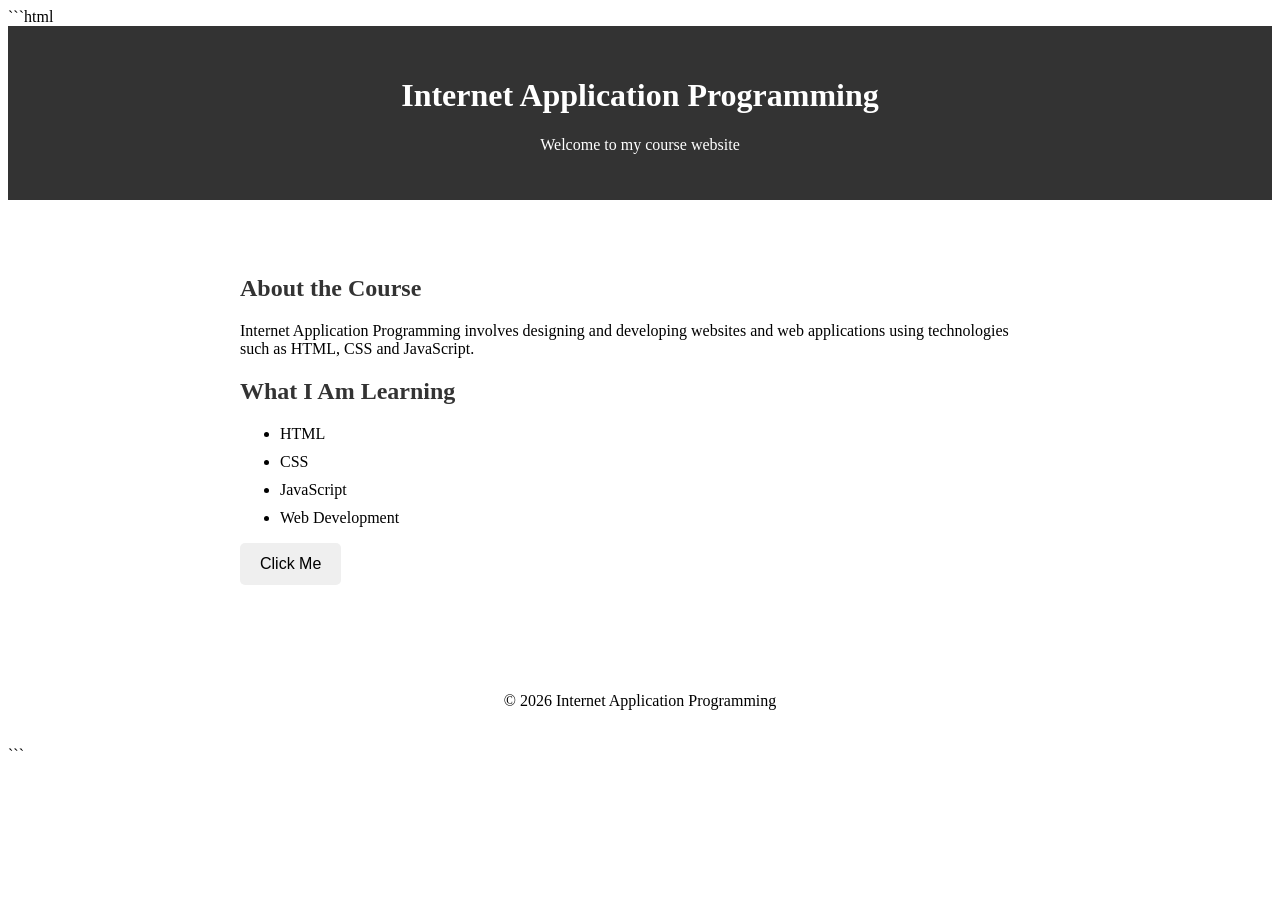
<file: index.html>
```html
<!DOCTYPE html>
<html lang="en">
<head>
    <meta charset="UTF-8">
    <meta name="viewport" content="width=device-width, initial-scale=1.0">
    <title>Internet Application Programming</title>
    <link rel="stylesheet" href="style.css">
</head>

<body>

    <header>
        <h1>Internet Application Programming</h1>
        <p>Welcome to my course website</p>
    </header>

    <main>
        <section>
            <h2>About the Course</h2>
            <p>
                Internet Application Programming involves designing and
                developing websites and web applications using technologies
                such as HTML, CSS and JavaScript.
            </p>
        </section>

        <section>
            <h2>What I Am Learning</h2>
            <ul>
                <li>HTML</li>
                <li>CSS</li>
                <li>JavaScript</li>
                <li>Web Development</li>
            </ul>
        </section>

        <button onclick="showMessage()">Click Me</button>

        <p id="message"></p>
    </main>

    <footer>
        <p>© 2026 Internet Application Programming</p>
    </footer>

    <script src="script.js"></script>

</body>
</html>
```
</file>
<file: style.css>
```css
body {
    font-family: Arial, sans-serif;
    margin: 0;
    background-color: #f4f4f4;
    color: #333;
}

header {
    background-color: #333;
    color: white;
    text-align: center;
    padding: 30px;
}

main {
    max-width: 800px;
    margin: 30px auto;
    padding: 25px;
    background-color: white;
    border-radius: 8px;
}

h2 {
    color: #333;
}

li {
    margin: 10px 0;
}

button {
    padding: 12px 20px;
    border: none;
    border-radius: 5px;
    cursor: pointer;
    font-size: 16px;
}

footer {
    text-align: center;
    padding: 20px;
    margin-top: 30px;
}
```
</file>
